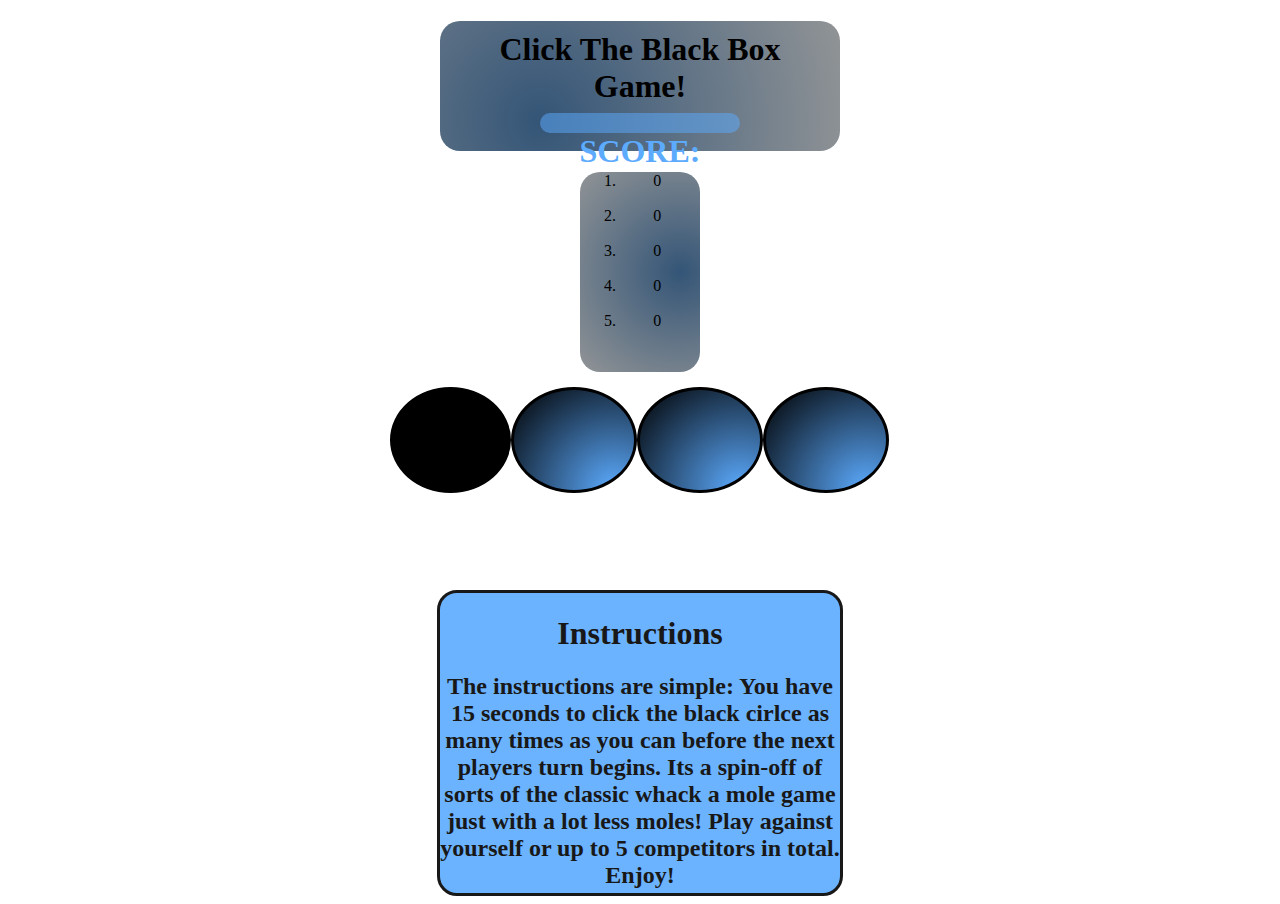
<file: index.html>
<!DOCTYPE html>
<html>
<head>
	<title>Click The Black Circle!</title>
	
	
</head>
<body>
	<div id="gameDiv">
		<h1 id="gameTitle">Click The Black Box Game!</h1>
		<div id="timer"></div>
		<div id="scoreBoard">
	<h1 id="scoreTitle">  SCORE:</h1>
		
	</div>
	</div>
	
	<br>
	<br>
	<!-- Very simple set up for site, basically just a div that i manipulate using js to create a playable board-->
	<div id="gameBoard">

		
	</div>
	
	<br>
	<!-- This is the div that contains my instructions block thats shows up under all of the game board and timer -->
	<div id="instructions">
		<h1>Instructions</h1>
		<h2>The instructions are simple: You have 15 seconds to click the black cirlce as many times as you can before the next players turn begins. Its a spin-off of sorts of the classic whack a mole game just with a lot less moles! Play against yourself or up to 5 competitors in total. Enjoy!</h2>

	</div>
<link rel="stylesheet" type="text/css" href="board.css">
<script type="text/javascript" src="board.js"></script>
</body>
</html>
</file>
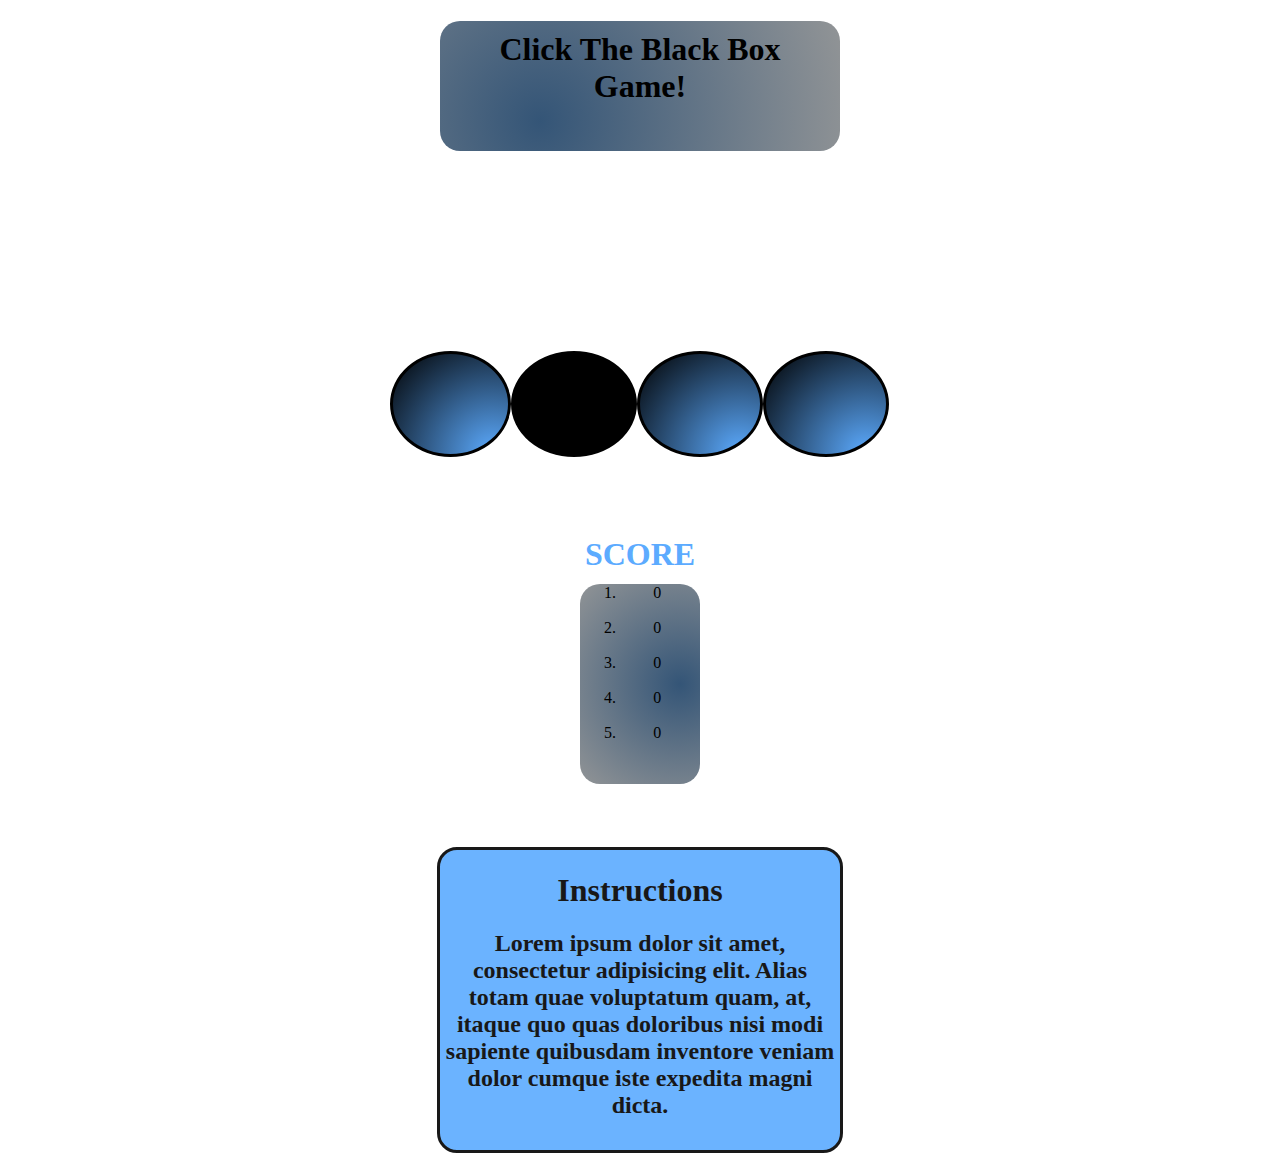
<file: board.html>
<!DOCTYPE html>
<html>
<head>
	<title>Click The Black Box!</title>
	
	
</head>
<body>
	<div id="gameDiv">
		<h1 id="gameTitle">Click The Black Box Game!</h1>
	</div>
	<div id="gameBoard">

		
	</div>
	<div id="scoreBoard">
	<h1 id="scoreTitle">SCORE</h1>
		
	</div>
	<div id="instructions">
		<h1>Instructions</h1>
		<h2>Lorem ipsum dolor sit amet, consectetur adipisicing elit. Alias totam quae voluptatum quam, at, itaque quo quas doloribus nisi modi sapiente quibusdam inventore veniam dolor cumque iste expedita magni dicta.</h2>

	</div>
<link rel="stylesheet" type="text/css" href="board.css">
<script type="text/javascript" src="board.js"></script>
</body>
</html>
</file>
<file: board.css>
body{
	background-image: url('http://cdn.wallpapersafari.com/79/72/X89q3v.jpg')

}

/*Title blocks*/
#gameTitle{
	height: 50px;
	width: 300px;
	text-align: center;
	margin-left: 10%;
	padding: 10px;

}

#gameDiv{
	height: 130px;
	width: 400px;
	border-width: 2px;
	border-color: black;
	border-radius: 20px;
	background: radial-gradient(circle at 100px 100px, #345577, #919496);
	
	margin-left: 50%;
	margin: 0 auto;
	


}
/*creates the boxes look and makes the random box black*/
#gameBoard{
	
	height: 105px;
	width: 500px;
	margin-left: 50%;
	margin: 0 auto;
	border-radius: 20px;
	padding: 80px;
	padding-top: 200px;
		
}

.randomBox{
	background-color: black;

}


#box0{
	height: 100px;
	width: 23%;
	border: solid black;
	display: inline-block;
	border-radius: 50%;
	
	background: radial-gradient(circle at 100px 100px, #5cabff, #000);
}
#box1{
	height: 100px;
	width: 24%;
	border: solid black;
	display: inline-block;
	border-radius: 50%;
	
	background: radial-gradient(circle at 100px 100px, #5cabff, #000);
}
#box2{
	height: 100px;
	width: 24%;
	border: solid black;
	display: inline-block;
	
	border-radius: 50%;
	background: radial-gradient(circle at 100px 100px, #5cabff, #000);
}
#box3{
	height: 100px;
	width: 24%;
	border: solid black;
	display: inline-block;
	border-radius: 50%;
	
	background: radial-gradient(circle at 100px 100px, #5cabff, #000);
}
/*Creates the look for the scoreboard*/
#scorey{
	height: 200px;
	width: 80px;
	background: radial-gradient(circle at 100px 100px, #345577, #919496);
	border-radius: 20px;
	margin: 0 auto;
	text-align: center;
	margin-bottom: 5%;
	margin-top: 1%;


}

#score0{
	height: 17.5%;
	width: 93%;
	
	border-radius: 20px;
	border-width: .1px;
}
#score1{
	height: 17.5%;
	width: 93%;
	
	border-radius: 20px;
	border-width: .1px;
}
#score2{
	height: 17.5%;
	width: 93%;
	
	border-radius: 20px;
	border-width: .1px;
}
#score3{
	height: 17.5%;
	width: 93%;
	
	border-radius: 20px;
	border-width: .1px;
}
#score4{
	height: 15%;
	width: 93%;
	border-radius: 20px;
	border-width: .1px;
}

#scoreTitle{
	height: 35px;
	width: 150px;
	border-width: 2px;
	border-color: black;
	border-radius: 20px;
	color: #5cabff;
	margin: 0 auto;
	text-align: center;
	

}
/*Makes the instruction box look nice*/
#instructions{
	height: 300px;
	width: 400px;
	border: solid black;
	border-radius: 20px;
	
	margin-top: 10%;
	margin-right: 10%;
	margin: 0 auto;
	text-align: center;
	opacity: .9;
	background-color: #5cabff;
}
/*Makes the timer look descent*/
#timer{
	height: 20px;
	width: 200px;
	border-width: 2px;
	border-color: black;
	border-radius: 20px;
	background-color: #5cabff;
	margin-left: 50%;
	margin: 0 auto;
	text-align: center;
	opacity: 0.5;
	


}
</file>
